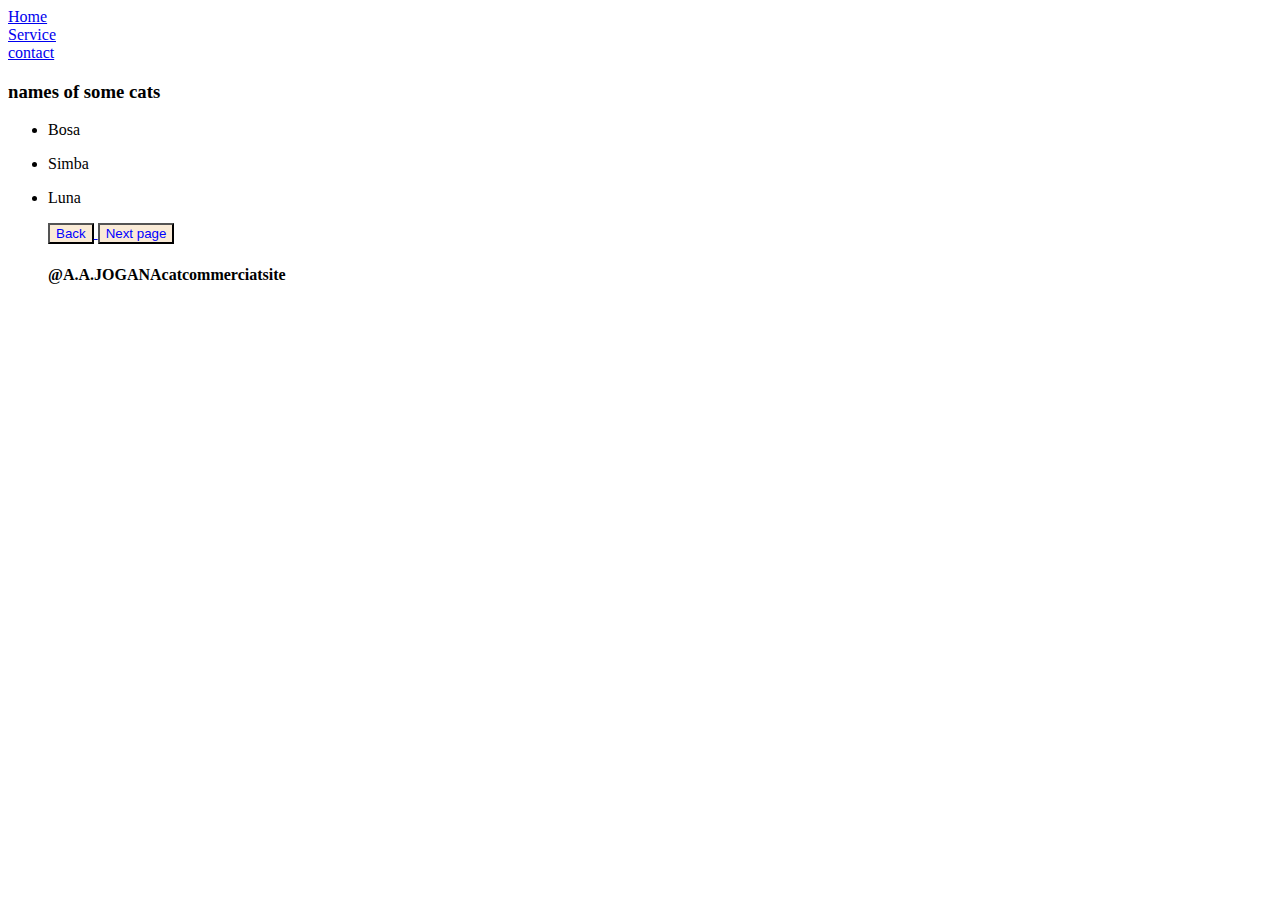
<file: name.html>
<!DOCTYPE html>
<html lang="en">
<head>
    <meta charset="UTF-8">
    <meta name="viewport" content="width=device-width, initial-scale=1.0">
    <title>CatNames</title>
    <link rel="stylesheet" href="cat.css">
</head>
<header>
    <nav>
        <li><a href=" #">Home</a></li>
        <li class="dropdown">
            <a href="#">Service</a>
            <ul class="dropdown-content">
                <a href="#">Buying cat</a><br>
                <a href="#">Selling cat</a><br>
                <a href="#">veternery</a>
            </ul>
        </li>
        <li><a href="#">contact</a></li>  
    </nav>
</header>
<body>
    <h3>names of some cats</h3>
    <ul>
      <li class="catn">Bosa
         <p class="named">A beautiful charming and pretty cat</p>
         <p class="named">A cute friendly female cat</li></p>

      </li>
      <li class="catn">Simba
         <p class="named">lion, strong and brave cat</p>
         <p class="named">A bold, playful male cat</li></p>
      </li>
      <li class="catn">Luna
         <p class="named">An elegant, calm cat</p>
         <p class="named">A gentle, quite or  white gray cat </li></p>

         <a  href="food.html" target="_blank" > <button id="button">Back</button> </a>  
         <a  href="name.html" target="_blank" > <button id="button">Next page</button> </a>
       
     </main>
     <footer>
         <h4>@A.A.JOGANAcatcommerciatsite</h4>
     </footer>

</body>
</html>
</file>
<file: cat.css>
.image{
    width: 80%;
}
.dropdown-content{
    display: none;
    position: absolute;
    background-color: beige;
    box-shadow: 0px 4px 6px rgb(0, 255, 55);
}
.dropdown:hover .dropdown-content{
    display: inline;
    position: absolute;
}
.container{
    background-color: wheat;
}


.named{
    display:none;
    position: initial;
    box-shadow:0px 2px 3px black;
    box-sizing: 12%;
}

.catn:hover .named{
    display: block;
    gap:initial;
}

#button{
    background-color: antiquewhite;
    color: blue;
    right: 100%;
}

.img-cont{
    position: relative;
    width: 100%;
}

.img-cont img{
    width: 100%;
    height: auto;
    display: block;
}
.img-text{
    position: absolute;
    top:50%;
    left: 50%;
    color: black(6, 5, 66);
    transform: translate(-50%,-50%);
    display: none;
    box-shadow: 0px 1px 2px 2px blue;
}

.img-cont:hover .img-text{
    display: block;
    gap: initial;
}
</file>
